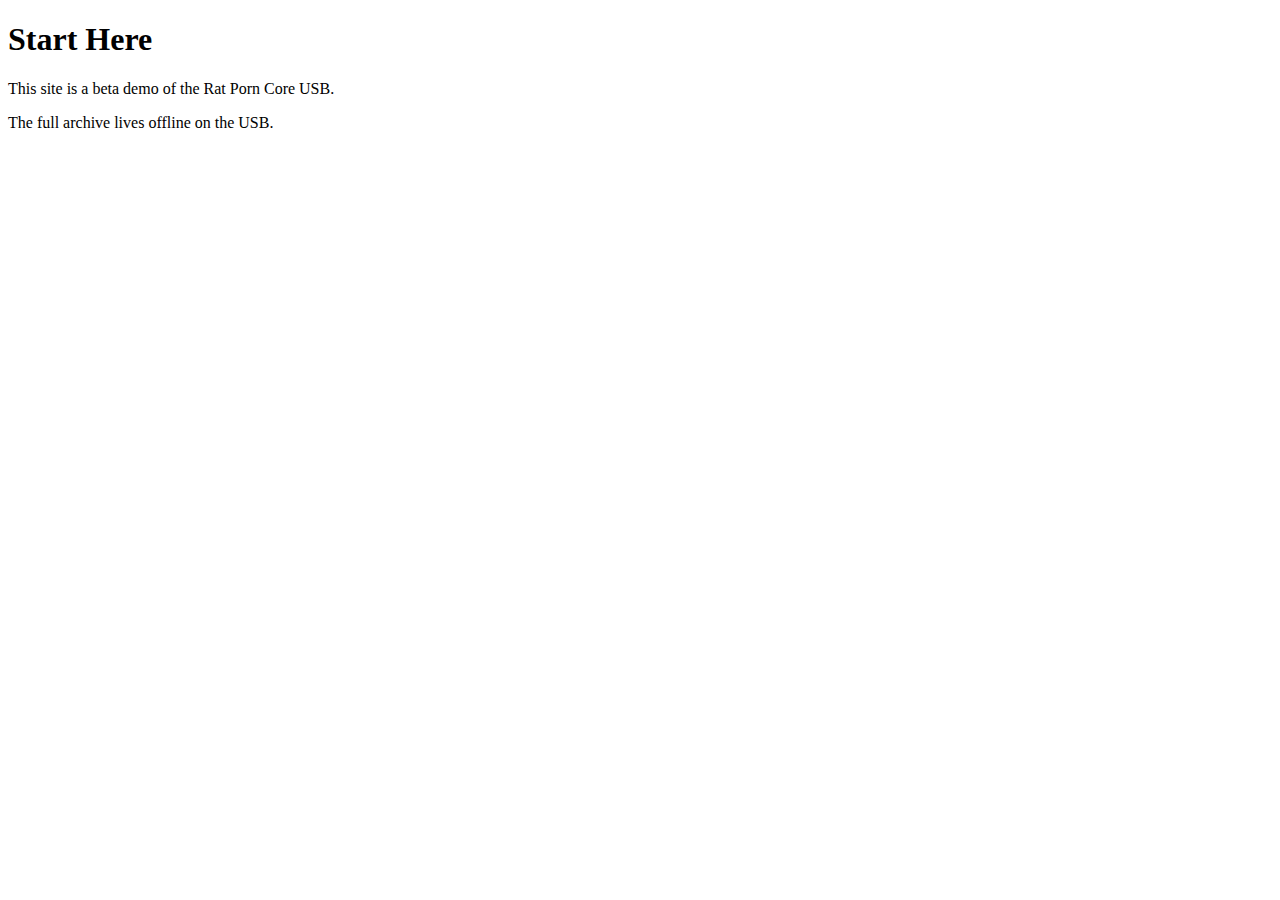
<file: START_HERE.html>
<!doctype html>
<html>
<head><meta charset="utf-8"><title>Start — Rat Porn Beta</title></head>
<body>
<h1>Start Here</h1>
<p>This site is a beta demo of the Rat Porn Core USB.</p>
<p>The full archive lives offline on the USB.</p>
</body>
</html>
</file>
